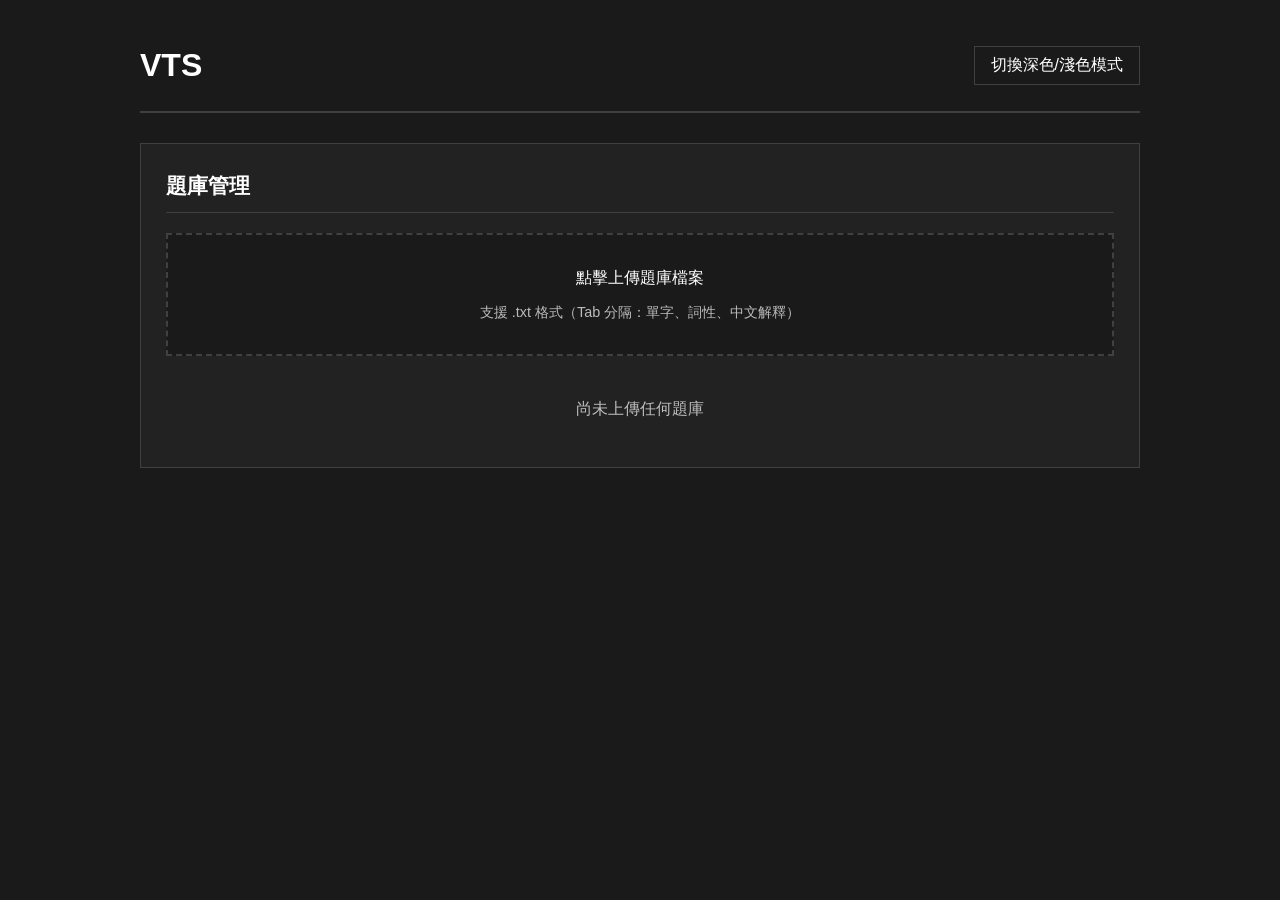
<file: index.html>
<!DOCTYPE html>
<html lang="zh-TW">
<head>
<meta charset="UTF-8">
<meta name="viewport" content="width=device-width, initial-scale=1.0">
<title>VTS</title>
<link rel="stylesheet" href="style.css">
</head>
<body>
<div id="page-home">
    <div class="container">
        <div class="header">
            <h1>VTS</h1>
            <button class="theme-toggle" onclick="toggleTheme()">切換深色/淺色模式</button>
        </div>
        <div id="message" class="message"></div>

        <div class="section">
            <div class="section-title">題庫管理</div>
            <div class="upload-area" onclick="document.getElementById('fileInput').click()">
                <p style="margin-bottom:10px;">點擊上傳題庫檔案</p>
                <p style="font-size:0.9rem;opacity:0.7;">支援 .txt 格式（Tab 分隔：單字、詞性、中文解釋）</p>
                <input type="file" id="fileInput" accept=".txt" multiple onchange="uploadBanks(event)">
            </div>
            <div id="bankList"></div>
        </div>

        <div id="quizSetup" style="display:none;">
            <div class="section">
                <div class="section-title">題庫選擇</div>
                <p style="margin-bottom:15px;font-weight:bold;">選擇要使用的題庫:</p>
                <div class="checkbox-group" id="bankCheckboxGroup"></div>
                <p style="margin-top:20px;margin-bottom:15px;font-weight:bold;">題數選擇:</p>
                <div class="radio-group">
                    <label class="radio-label">
                        <input type="radio" name="count_mode" value="30" checked
                               onchange="toggleCustomInput();updateQuestionCount()"> 30 題
                    </label>
                    <label class="radio-label">
                        <input type="radio" name="count_mode" value="40"
                               onchange="toggleCustomInput();updateQuestionCount()"> 40 題
                    </label>
                    <label class="radio-label">
                        <input type="radio" name="count_mode" value="50"
                               onchange="toggleCustomInput();updateQuestionCount()"> 50 題
                    </label>
                    <label class="radio-label">
                        <input type="radio" name="count_mode" value="custom"
                               onchange="toggleCustomInput();updateQuestionCount()">
                        自訂:
                        <input type="number" id="customCount" class="custom-input" value="100" min="1"
                               disabled onclick="selectCustomMode(event)" oninput="updateQuestionCount()"> 題
                    </label>
                </div>
                <p id="totalCountText" class="info-text"></p>
            </div>

            <div class="section">
                <div class="section-title">測驗模式</div>
                <p style="margin-bottom:15px;font-weight:bold;">選擇測驗模式:</p>
                <div class="radio-group">
                    <label class="radio-label"><input type="radio" name="test_mode" value="A" checked> 中文解釋及詞性測驗</label>
                    <label class="radio-label"><input type="radio" name="test_mode" value="B"> 拼字測驗</label>
                    <label class="radio-label"><input type="radio" name="test_mode" value="C"> 混合模式</label>
                </div>
            </div>

            <div class="start-button">
                <button class="btn btn-large" onclick="startQuiz()">開始測驗</button>
            </div>
        </div>
    </div>
</div>

<script src="common.js"></script>
<script>
// ════════════════════════════════════════════════════════════════════
// 儲存層：IndexedDB（主要）＋ localStorage（備援，雙重寫入）
// ════════════════════════════════════════════════════════════════════

const DB_NAME  = 'vts_db';
const DB_STORE = 'banks';
const DB_KEY   = 'all';
const LS_KEY   = 'vts_banks';
let _db = null;

function openDB() {
    return new Promise((resolve, reject) => {
        if (_db) { resolve(_db); return; }
        const req = indexedDB.open(DB_NAME, 1);
        req.onupgradeneeded = e => e.target.result.createObjectStore(DB_STORE);
        req.onsuccess       = e => { _db = e.target.result; resolve(_db); };
        req.onerror         = e => reject(e.target.error);
        req.onblocked       = () => reject(new Error('IndexedDB blocked'));
    });
}

function idbSave(banks) {
    return new Promise(async (resolve) => {
        try {
            const db = await openDB();
            const tx = db.transaction(DB_STORE, 'readwrite');
            tx.objectStore(DB_STORE).put(banks, DB_KEY);
            tx.oncomplete = () => resolve(true);
            tx.onerror    = e => { console.warn('[IDB] save error', e.target.error); resolve(false); };
        } catch (e) { console.warn('[IDB] save failed', e); resolve(false); }
    });
}

function idbLoad() {
    return new Promise(async (resolve) => {
        try {
            const db  = await openDB();
            const tx  = db.transaction(DB_STORE, 'readonly');
            const req = tx.objectStore(DB_STORE).get(DB_KEY);
            req.onsuccess = () => resolve(req.result || null);
            req.onerror   = () => { console.warn('[IDB] load error'); resolve(null); };
        } catch (e) { console.warn('[IDB] load failed', e); resolve(null); }
    });
}

function lsSave(banks) {
    try { localStorage.setItem(LS_KEY, JSON.stringify(banks)); return true; }
    catch (e) { console.warn('[LS] save failed', e); return false; }
}

function lsLoad() {
    try {
        const raw = localStorage.getItem(LS_KEY);
        return raw ? JSON.parse(raw) : null;
    } catch (e) { console.warn('[LS] load failed', e); return null; }
}

async function saveBanksToDB(banks) {
    const idbOk = await idbSave(banks);
    const lsOk  = lsSave(banks);
    console.log(`[Storage] save — IDB:${idbOk} LS:${lsOk}`);
}

async function loadBanksFromDB() {
    const [idbData, lsData] = await Promise.all([idbLoad(), Promise.resolve(lsLoad())]);
    const idbKeys = idbData ? Object.keys(idbData).length : 0;
    const lsKeys  = lsData  ? Object.keys(lsData).length  : 0;
    console.log(`[Storage] load — IDB:${idbKeys} keys, LS:${lsKeys} keys`);

    if (idbKeys === 0 && lsKeys === 0) return {};

    const winner = (lsKeys > idbKeys) ? lsData : (idbData || lsData);

    if (idbKeys === 0 && lsKeys > 0) idbSave(winner);
    if (lsKeys  === 0 && idbKeys > 0) lsSave(winner);

    return winner || {};
}

// ════════════════════════════════════════════════════════════════════
// 全域狀態
// ════════════════════════════════════════════════════════════════════

const STATE = { banks: {} };

// ════════════════════════════════════════════════════════════════════
// 通知訊息
// ════════════════════════════════════════════════════════════════════

function showMessage(text) {
    const el = document.getElementById('message');
    el.textContent = text;
    el.className = 'message show';
    setTimeout(() => el.classList.remove('show'), 5000);
}

// ════════════════════════════════════════════════════════════════════
// .txt 解析器
// ════════════════════════════════════════════════════════════════════

const MONTH_MAP = {
    '一': 1, '二': 2, '三': 3, '四': 4, '五': 5, '六': 6,
    '七': 7, '八': 8, '九': 9, '十': 10, '十一': 11, '十二': 12,
};

function parseTxt(text) {
    const lines     = text.split(/\r?\n/);
    const questions = [];
    let volume = '', lesson = '', isMagazine = false, magMonth = '';

    for (const raw of lines) {
        const line  = raw.trim();
        if (!line) continue;

        const parts = line.split('\t');

        if (parts.length >= 3 && parts[0].trim() && parts[2].trim()) {
            const src = (volume + (lesson ? ' ' + lesson : '')).trim();
            const srcResult = isMagazine && magMonth
                ? (magMonth + (lesson ? ' ' + lesson : '')).trim()
                : src;
            questions.push({
                word: parts[0].trim(), pos: parts[1].trim(), meaning: parts[2].trim(),
                _source: src, _sourceResult: srcResult,
            });
            continue;
        }

        const vm1  = line.match(/^(\d+-\d+)/);
        const vm3  = line.match(/^Level\s*(\d+)/i);
        const vm2a = line.match(/^(\d+)月雜誌/);
        const vm2b = line.match(/^([一二三四五六七八九十]+)月雜誌/);
        const lm   = line.match(/(?<![A-Za-z])L(\d+)/);
        const wm   = line.match(/\bW(\d+)\b/);

        if (vm1)  { volume = vm1[1];           lesson = ''; isMagazine = false; magMonth = ''; }
        if (vm3)  { volume = 'Level' + vm3[1]; lesson = ''; isMagazine = false; magMonth = ''; }
        if (vm2a) {
            magMonth = String(parseInt(vm2a[1])).padStart(2, '0');
            volume = vm2a[1] + '月雜誌'; lesson = ''; isMagazine = true;
        } else if (vm2b) {
            magMonth = String(MONTH_MAP[vm2b[1]] || 0).padStart(2, '0');
            volume = vm2b[1] + '月雜誌'; lesson = ''; isMagazine = true;
        }
        if (lm) lesson = 'L' + lm[1];
        if (wm) lesson = 'W' + wm[1];
    }
    return questions;
}

// ════════════════════════════════════════════════════════════════════
// 題庫上傳 & 管理
// ════════════════════════════════════════════════════════════════════

async function uploadBanks(event) {
    const files = Array.from(event.target.files);
    if (!files.length) return;

    let loaded = 0;
    for (const file of files) {
        const text = await file.text();
        const name = file.name.replace(/\.txt$/i, '');
        const qs   = parseTxt(text);
        if (qs.length > 0) { STATE.banks[name] = qs; loaded++; }
    }

    await saveBanksToDB(STATE.banks);
    renderBankList();
    showMessage(loaded > 0 ? `成功載入 ${loaded} 個題庫` : '檔案格式錯誤');
    event.target.value = '';
}

function renderBankList() {
    const names   = Object.keys(STATE.banks);
    const listEl  = document.getElementById('bankList');
    const setupEl = document.getElementById('quizSetup');
    const cbGroup = document.getElementById('bankCheckboxGroup');

    if (names.length === 0) {
        listEl.innerHTML = '<p style="text-align:center;padding:20px;opacity:0.7;">尚未上傳任何題庫</p>';
        setupEl.style.display = 'none';
        return;
    }

    const container = document.createElement('div');
    container.className = 'bank-list';
    names.forEach(name => {
        const item  = document.createElement('div');
        item.className = 'bank-item';
        const label = document.createElement('span');
        label.textContent = `${name} (${STATE.banks[name].length} 題)`;
        const btn   = document.createElement('button');
        btn.className   = 'btn btn-danger';
        btn.textContent = '刪除';
        btn.addEventListener('click', () => deleteBank(name));
        item.appendChild(label);
        item.appendChild(btn);
        container.appendChild(item);
    });
    listEl.innerHTML = '';
    listEl.appendChild(container);

    cbGroup.innerHTML = names.map(name => `
        <label class="checkbox-label">
            <input type="checkbox" name="bank" value="${h(name)}" onchange="onBankCheckChange(this)">
            ${h(name)} (${STATE.banks[name].length} 題)
        </label>`
    ).join('');

    setupEl.style.display = 'block';
    toggleCustomInput();
    updateQuestionCount();
}

async function deleteBank(name) {
    if (!confirm(`確定要刪除題庫「${name}」嗎？`)) return;
    delete STATE.banks[name];
    await saveBanksToDB(STATE.banks);
    renderBankList();
    showMessage(`題庫 ${name} 已刪除`);
}

function onBankCheckChange(cb) {
    cb.closest('.checkbox-label').classList.toggle('selected', cb.checked);
    updateQuestionCount();
}

// ════════════════════════════════════════════════════════════════════
// 題數 / 模式 UI
// ════════════════════════════════════════════════════════════════════

function toggleCustomInput() {
    const radio = document.querySelector('input[name="count_mode"][value="custom"]');
    const input = document.getElementById('customCount');
    if (!input) return;
    radio && radio.checked
        ? input.removeAttribute('disabled')
        : input.setAttribute('disabled', 'disabled');
}

function selectCustomMode(e) {
    e.stopPropagation();
    document.querySelector('input[name="count_mode"][value="custom"]').checked = true;
    toggleCustomInput();
    updateQuestionCount();
}

function updateQuestionCount() {
    const selected = getSelectedBankNames();
    const el       = document.getElementById('totalCountText');
    if (!el) return;
    if (!selected.length) { el.textContent = ''; return; }

    const total  = selected.reduce((s, n) => s + (STATE.banks[n]?.length || 0), 0);
    const mode   = document.querySelector('input[name="count_mode"]:checked')?.value || '30';
    const actual = mode === 'custom'
        ? Math.min(parseInt(document.getElementById('customCount').value) || 0, total)
        : Math.min(parseInt(mode), total);

    el.textContent = `已選題庫總題數: ${total} 題 → 將抽取 ${actual} 題`;
}

function getSelectedBankNames() {
    return Array.from(document.querySelectorAll('input[name="bank"]:checked'))
                .map(cb => cb.value);
}

// ════════════════════════════════════════════════════════════════════
// 開始測驗：組好題目後交給 quiz.html（透過 sessionStorage 傳遞）
// ════════════════════════════════════════════════════════════════════

function startQuiz() {
    const selected = getSelectedBankNames();
    if (!selected.length) { showMessage('請至少選擇一個題庫'); return; }

    const countMode = document.querySelector('input[name="count_mode"]:checked')?.value || '30';
    const testMode  = document.querySelector('input[name="test_mode"]:checked')?.value  || 'A';

    let all = [];
    for (const n of selected) if (STATE.banks[n]) all = all.concat(STATE.banks[n]);

    let count;
    if (countMode === 'custom') {
        count = parseInt(document.getElementById('customCount').value);
        if (isNaN(count) || count < 1) { showMessage('請輸入有效的題數（至少 1 題）'); return; }
        count = Math.min(count, all.length);
    } else {
        count = Math.min(parseInt(countMode), all.length);
    }

    shuffle(all);
    const quizQuestions = all.slice(0, count).map(q => ({
        ...q,
        mode: testMode === 'C' ? (Math.random() < 0.5 ? 'A' : 'B') : testMode,
    }));

    sessionStorage.setItem('vts_quiz', JSON.stringify({
        questions: quizQuestions,
        startTime: Date.now(),
    }));
    window.location.href = 'quiz.html';
}

// ════════════════════════════════════════════════════════════════════
// 初始化
// ════════════════════════════════════════════════════════════════════

loadBanksFromDB().then(banks => {
    STATE.banks = banks;
    renderBankList();
});
</script>
</body>
</html>
</file>
<file: style.css>
/* ── CSS 變數（亮色 / 暗色主題）────────────────────────────── */
:root {
    --bg:         #ffffff;
    --text:       #000000;
    --border:     #d0d0d0;
    --hover:      #f5f5f5;
    --section:    #fafafa;
    --correct:    #2e7d32;
    --incorrect:  #c62828;
    --input-bg:   #ffffff;
    --header-bg:  #fafafa;
}
[data-theme="dark"] {
    --bg:         #1a1a1a;
    --text:       #ffffff;
    --border:     #404040;
    --hover:      #2a2a2a;
    --section:    #222222;
    --correct:    #66bb6a;
    --incorrect:  #ef5350;
    --input-bg:   #2a2a2a;
    --header-bg:  #222222;
}

/* ── Reset & 基礎 ───────────────────────────────────────────── */
* { margin: 0; padding: 0; box-sizing: border-box; }
body {
    font-family: "Microsoft JhengHei", "微軟正黑體", sans-serif;
    background: var(--bg);
    color: var(--text);
    line-height: 1.6;
    transition: background-color 0.3s, color 0.3s;
}

/* ── 共用元件 ───────────────────────────────────────────────── */
.header {
    display: flex;
    justify-content: space-between;
    align-items: center;
    padding: 20px 0;
    border-bottom: 2px solid var(--border);
    margin-bottom: 30px;
}
.header h1 { font-size: 2rem; font-weight: bold; }

.theme-toggle {
    padding: 8px 16px;
    background: var(--bg);
    color: var(--text);
    border: 1px solid var(--border);
    cursor: pointer;
    font-size: 1rem;
    font-family: inherit;
}
.theme-toggle:hover { background: var(--hover); }

.btn {
    padding: 10px 20px;
    font-size: 1rem;
    border: 1px solid var(--border);
    background: var(--bg);
    color: var(--text);
    cursor: pointer;
    font-family: inherit;
}
.btn:hover { background: var(--hover); }

.btn-primary {
    background: var(--text);
    color: var(--bg);
    border-color: var(--text);
    font-size: 1.05rem;
    padding: 12px 35px;
}
.btn-primary:hover { opacity: 0.85; }

.btn-large {
    font-size: 1.2rem;
    padding: 12px 40px;
    background: var(--text);
    color: var(--bg);
    border-color: var(--text);
}
.btn-large:hover { opacity: 0.85; }

.btn-danger { background: var(--bg); color: var(--text); border: 1px solid var(--text); }
.btn-danger:hover { background: var(--text); color: var(--bg); }

.section {
    background: var(--section);
    border: 1px solid var(--border);
    padding: 25px;
    margin-bottom: 25px;
}
.section-title {
    font-size: 1.3rem;
    font-weight: bold;
    margin-bottom: 20px;
    padding-bottom: 10px;
    border-bottom: 1px solid var(--border);
}

.message {
    padding: 15px;
    border: 1px solid var(--border);
    margin-bottom: 20px;
    display: none;
    background: var(--section);
}
.message.show { display: block; }

.separator { font-weight: bold; opacity: 0.6; }

/* ── 首頁（Home）────────────────────────────────────────────── */
#page-home { padding: 20px; }
#page-home .container { max-width: 1000px; margin: 0 auto; }

.upload-area {
    text-align: center;
    padding: 30px;
    background: var(--bg);
    border: 2px dashed var(--border);
    margin-bottom: 20px;
    cursor: pointer;
}
.upload-area:hover { background: var(--hover); }
#fileInput { display: none; }

.bank-list { display: grid; gap: 10px; }
.bank-item {
    background: var(--bg);
    padding: 15px;
    border: 1px solid var(--border);
    display: flex;
    justify-content: space-between;
    align-items: center;
}

.checkbox-group {
    display: grid;
    grid-template-columns: repeat(auto-fill, minmax(250px, 1fr));
    gap: 10px;
    margin-bottom: 20px;
}
.checkbox-label {
    display: flex;
    align-items: center;
    padding: 10px;
    background: var(--bg);
    border: 1px solid var(--border);
    cursor: pointer;
    transition: background-color 0.2s;
}
.checkbox-label:hover { background: var(--hover); }
.checkbox-label.selected { background: var(--hover); border-color: var(--text); }
.checkbox-label input[type="checkbox"] { margin-right: 10px; width: 18px; height: 18px; cursor: pointer; }

.radio-group { display: flex; gap: 20px; flex-wrap: wrap; margin: 15px 0; }
.radio-label { display: flex; align-items: center; cursor: pointer; }
.radio-label input[type="radio"] { margin-right: 8px; width: 18px; height: 18px; cursor: pointer; }

.custom-input {
    width: 100px;
    padding: 8px;
    border: 1px solid var(--border);
    background: var(--bg);
    color: var(--text);
    font-size: 1rem;
    margin-left: 10px;
    font-family: inherit;
}
.info-text { margin-top: 15px; font-size: 1rem; font-weight: bold; }
.start-button { text-align: center; margin-top: 30px; }

/* ── 測驗頁（Quiz）──────────────────────────────────────────── */
.quiz-header {
    position: sticky;
    top: 0;
    background: var(--header-bg);
    border-bottom: 1px solid var(--border);
    padding: 15px 20px;
    display: flex;
    justify-content: space-between;
    align-items: center;
    z-index: 100;
}
.quiz-header-left { display: flex; align-items: center; gap: 20px; }
.quiz-header h1 { font-size: 1.3rem; font-weight: normal; }
.progress-info { font-size: 0.95rem; opacity: 0.7; }

.quiz-body { max-width: 1400px; margin: 0 auto; padding: 30px 20px; }

.button-container {
    background: var(--header-bg);
    border-top: 1px solid var(--border);
    padding: 20px;
    display: flex;
    justify-content: center;
    gap: 15px;
    margin-top: 30px;
}

.question-card {
    background: var(--bg);
    border: 1px solid var(--border);
    margin-bottom: 20px;
    padding: 25px;
}
.question-header {
    display: flex;
    justify-content: space-between;
    align-items: center;
    margin-bottom: 20px;
    padding-bottom: 15px;
    border-bottom: 1px solid var(--border);
}
.question-number { font-size: 1.1rem; font-weight: bold; }
.question-source {
    font-size: 0.85rem;
    opacity: 0.5;
    font-family: monospace;
    text-align: right;
    line-height: 1.4;
}

.question-content {
    display: grid;
    grid-template-columns: 1fr 1fr 2fr;
    gap: 20px;
    align-items: start;
}
@media (max-width: 900px) { .question-content { grid-template-columns: 1fr; } }

.field-group { display: flex; flex-direction: column; gap: 8px; }
.field-label { font-weight: bold; font-size: 0.95rem; opacity: 0.8; }

.input-field {
    width: 100%;
    padding: 10px;
    border: 1px solid var(--border);
    background: var(--input-bg);
    color: var(--text);
    font-size: 1rem;
    font-family: inherit;
    transition: border-color 0.2s;
}
.input-field:focus { outline: none; border-color: var(--text); }

.input-group { display: flex; flex-direction: column; gap: 10px; }
.input-row    { display: flex; align-items: center; gap: 10px; flex-wrap: wrap; }
.input-small  { flex: 0 0 120px; }

.word-display { font-family: "Merriweather", Georgia, serif; font-size: 1.2rem; font-weight: 500; }

/* ── 結果頁（Result）────────────────────────────────────────── */
#page-result { padding: 20px; }
#page-result .container { max-width: 1200px; margin: 0 auto; }
.result-page .container { max-width: 1200px; margin: 0 auto; padding: 20px; }

.stats { background: var(--section); border: 1px solid var(--border); padding: 25px; margin-bottom: 30px; }
.stats-grid {
    display: grid;
    grid-template-columns: repeat(auto-fit, minmax(200px, 1fr));
    gap: 20px;
    margin-top: 20px;
}
.stat-item { background: var(--bg); padding: 20px; border: 1px solid var(--border); text-align: center; }
.stat-value { font-size: 2rem; font-weight: bold; margin-bottom: 5px; }
.stat-label { font-size: 1rem; opacity: 0.7; }

.result-table { width: 100%; border-collapse: collapse; margin: 20px 0; }
.result-table th {
    background: var(--section);
    padding: 12px;
    text-align: center;
    font-weight: bold;
    border: 1px solid var(--border);
}
.result-table td { padding: 10px 12px; border: 1px solid var(--border); vertical-align: middle; }

.question-num {
    text-align: center;
    vertical-align: middle;
    min-width: 56px;
    width: 56px;
    padding: 10px 6px;
}
.question-num-inner {
    display: flex;
    flex-direction: column;
    align-items: center;
    justify-content: center;
    gap: 4px;
}
.num-top    { font-size: 1.2rem; font-weight: bold; line-height: 1; }
.num-bottom {
    font-size: 0.85rem;
    opacity: 0.5;
    font-family: monospace;
    letter-spacing: 0.03em;
    font-weight: normal;
    color: inherit;
}

.word-cell    { min-width: 150px; }
.pos-cell     { min-width: 150px; }
.meaning-cell { min-width: 250px; }

.user-answer-row    { background: var(--section); }
.correct-answer-row { font-weight: bold; background: var(--bg); }
.correct-answer-row.correct   { color: var(--correct); }
.correct-answer-row.incorrect { color: var(--incorrect); }

.answer-display { display: flex; align-items: center; gap: 8px; flex-wrap: wrap; }
.button-group   { display: flex; justify-content: center; gap: 20px; margin: 40px 0; }
.result-section-title { font-size: 1.3rem; font-weight: bold; margin: 30px 0 20px 0; }
</file>
